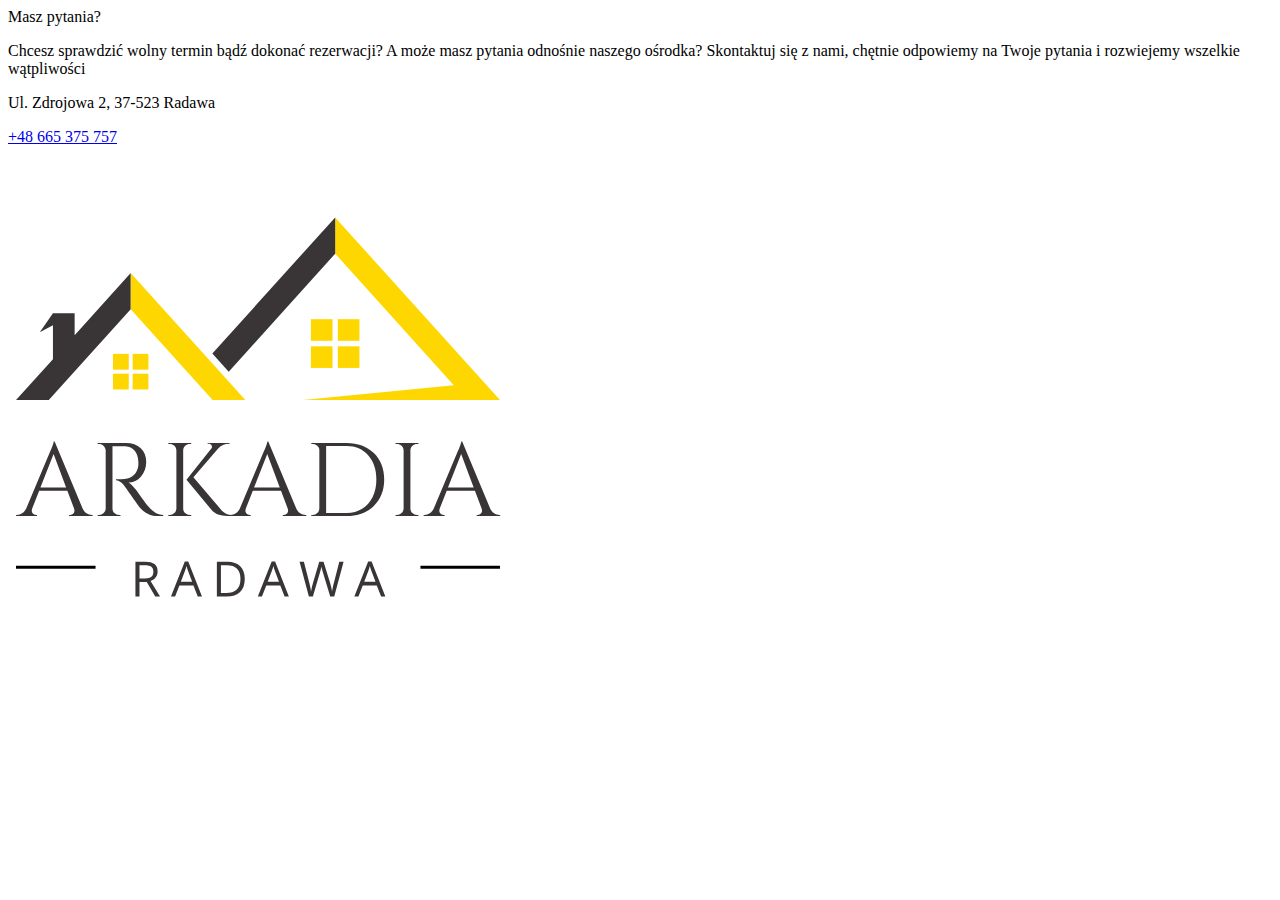
<file: footer.html>
<body>
    <footer>
        <div class="footer-container">
            <div class="footer-row">
                <div class="footer-content">
                    <p class="footer-title">Masz pytania?</p>
                    <p>Chcesz sprawdzić wolny termin bądź dokonać rezerwacji? A może masz pytania odnośnie naszego ośrodka? Skontaktuj się z nami, chętnie odpowiemy na Twoje pytania i rozwiejemy wszelkie wątpliwości</p>
                    <p><i class="fa-solid fa-location-dot"></i> Ul. Zdrojowa 2, 37-523 Radawa</p>
                    <p><i class="fa-solid fa-phone"></i> <a href="tel:+48665375757">+48 665 375 757</a></p>
                 </div>
                 <div>
                    <img src="CSS/img/Gold Black Luxury House Real Estate Logo (2).svg" alt="Arkadia Radawa Logo" class="footer-logo">
                 </div>
            </div>

            
        </div>
       
    </footer>
</body>
</file>
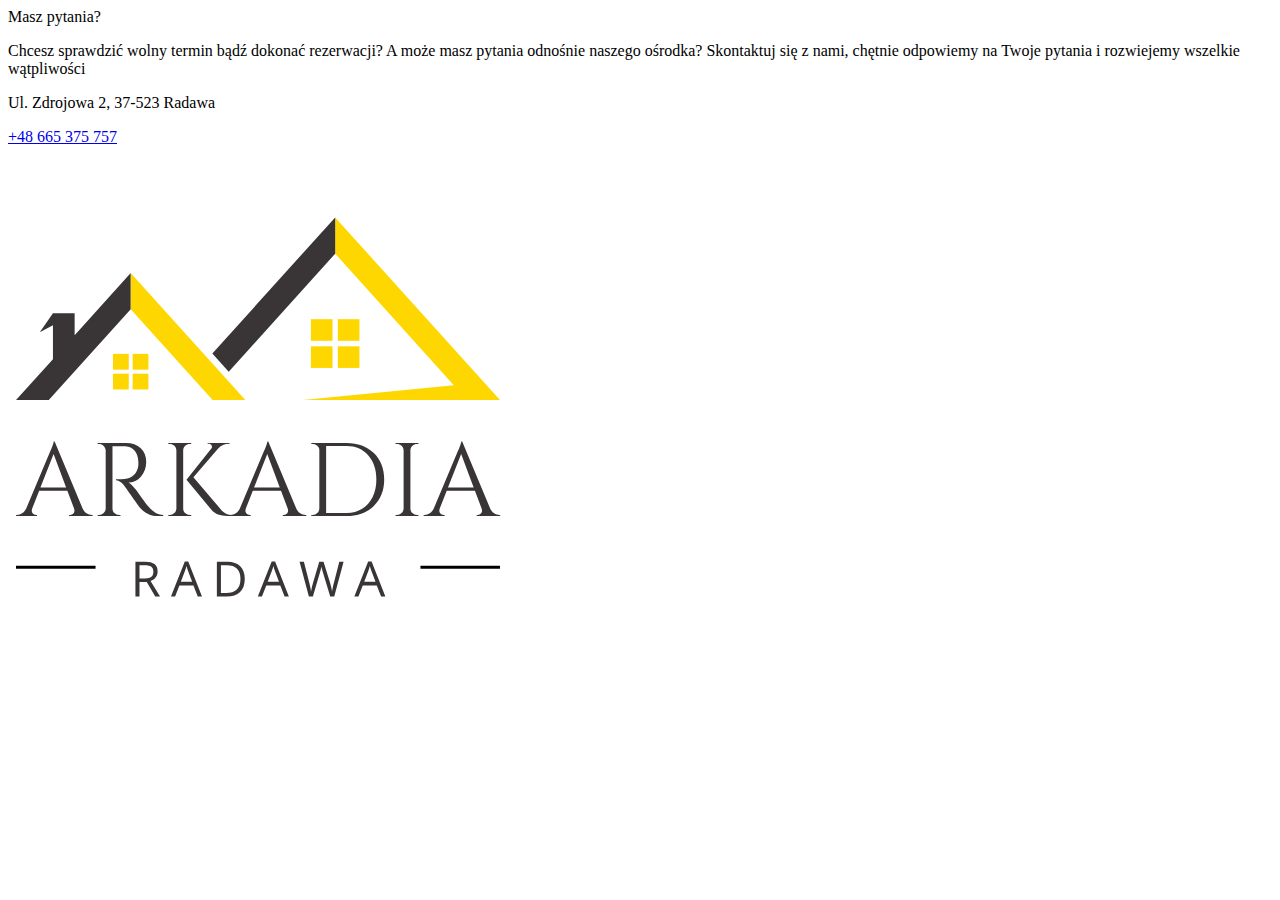
<file: strona-arkadia/footer.html>
<body>
    <footer>
        <div class="footer-container">
            <div class="footer-row">
                <div class="footer-content">
                    <p class="footer-title">Masz pytania?</p>
                    <p>Chcesz sprawdzić wolny termin bądź dokonać rezerwacji? A może masz pytania odnośnie naszego ośrodka? Skontaktuj się z nami, chętnie odpowiemy na Twoje pytania i rozwiejemy wszelkie wątpliwości</p>
                    <p><i class="fa-solid fa-location-dot"></i> Ul. Zdrojowa 2, 37-523 Radawa</p>
                    <p><i class="fa-solid fa-phone"></i> <a href="tel:+48665375757">+48 665 375 757</a></p>
                 </div>
                 <div>
                    <img src="/CSS/img/Gold Black Luxury House Real Estate Logo (2).svg" alt="Arkadia Radawa Logo" class="footer-logo">
                 </div>
            </div>

            
        </div>
       
    </footer>
</body>
</file>
